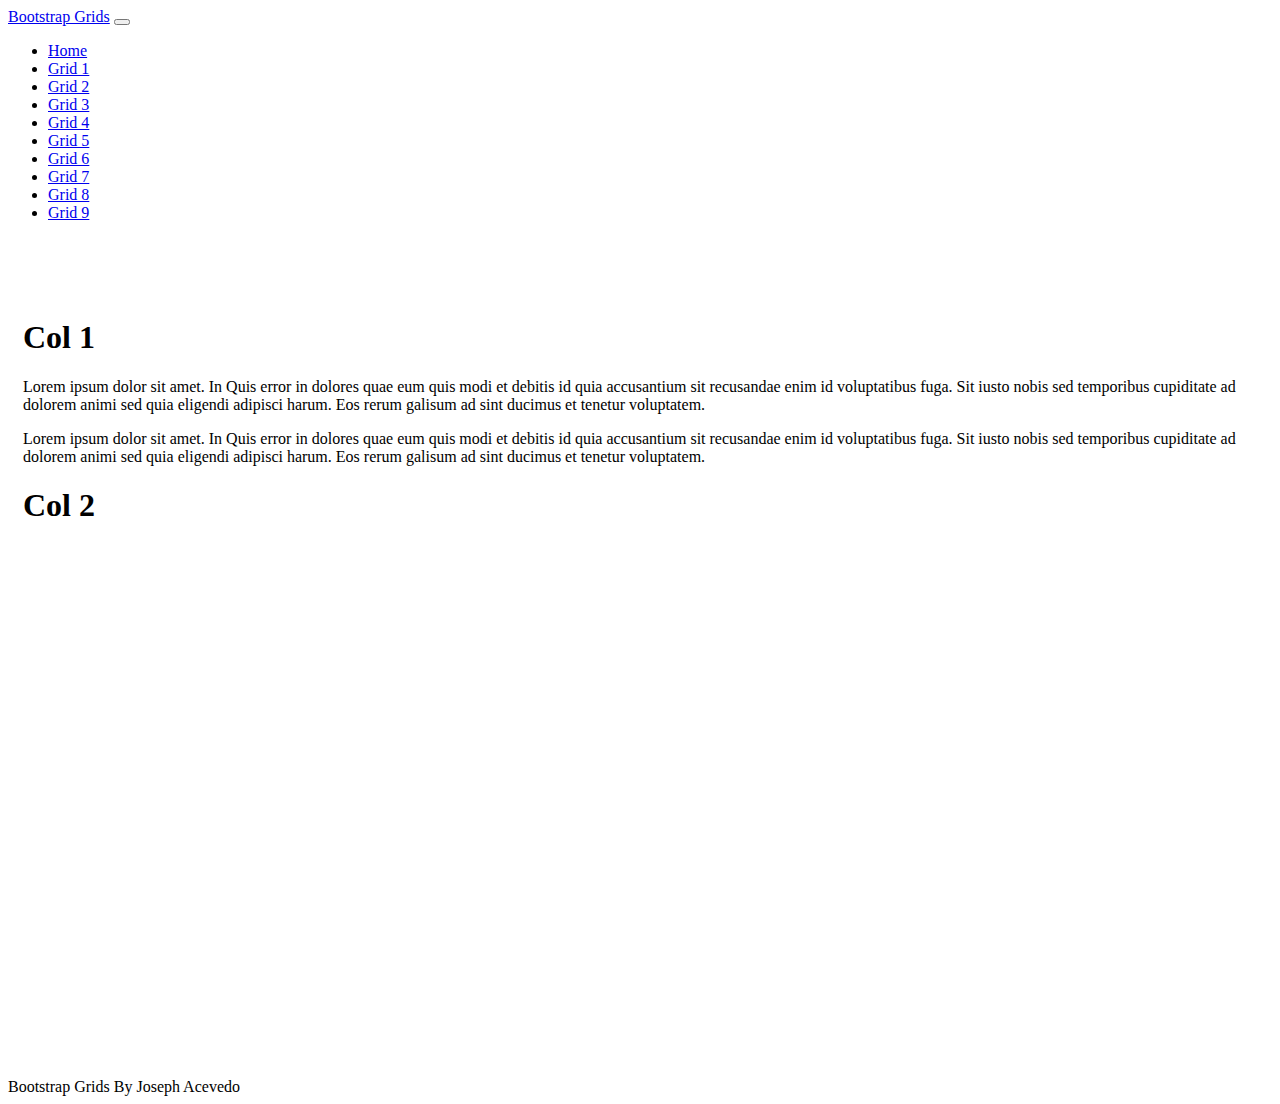
<file: grid1.html>
<!doctype html>
<html lang="en" class="h-100">

<head>
    <title>Bootstrap Grids: Home</title>
    <!-- Required meta tags -->
    <meta charset="utf-8">
    <meta name="viewport" content="width=device-width, initial-scale=1, shrink-to-fit=no">

    <!-- Bootstrap CSS -->
    <link href="https://cdn.jsdelivr.net/npm/bootstrap@5.0.2/dist/css/bootstrap.min.css" rel="stylesheet"
        integrity="sha384-EVSTQN3/azprG1Anm3QDgpJLIm9Nao0Yz1ztcQTwFspd3yD65VohhpuuCOmLASjC" crossorigin="anonymous">

   <!-- Convert this to an external style sheet -->
  <link rel="stylesheet" href="/site/style.css">
</head>

<body class="d-flex flex-column h-100">

<nav class="navbar navbar-expand-md navbar-dark fixed-top bg-dark">
    <div class="container-fluid">
        <a class="navbar-brand" href="#">Bootstrap Grids</a>
        <button class="navbar-toggler" type="button" data-bs-toggle="collapse" data-bs-target="#navbarCollapse"
            aria-controls="navbarCollapse" aria-expanded="false" aria-label="Toggle navigation">
            <span class="navbar-toggler-icon"></span>
        </button>
        <div class="collapse navbar-collapse" id="navbarCollapse">
            <ul class="navbar-nav me-auto mb-2 mb-md-0">
                <li class="nav-item">
                    <a class="nav-link " aria-current="page" href="index.html">Home</a>
                </li>
                <li class="nav-item">
                    <a class="nav-link active" href="grid1.html">Grid 1</a>
                </li>
                <li class="nav-item">
                    <a class="nav-link" href="grid2.html">Grid 2</a>
                </li>
                <li class="nav-item">
                    <a class="nav-link" href="grid3.html">Grid 3</a>
                </li>
                <li class="nav-item">
                    <a class="nav-link" aria-current="page" href="grid4.html">Grid 4</a>
                </li>
                <li class="nav-item">
                    <a class="nav-link" href="grid5.html">Grid 5</a>
                </li>
                <li class="nav-item">
                    <a class="nav-link" href="grid6.html">Grid 6</a>
                </li>
                <li class="nav-item">
                    <a class="nav-link" href="grid7.html">Grid 7</a>
                </li>
                <li class="nav-item">
                    <a class="nav-link" href="grid8.html">Grid 8</a>
                </li>
            
                <li class="nav-item">
                    <a class="nav-link" href="grid9.html">Grid 9</a>
                </li>
            </ul>
        </div>
    </div>
</nav>

    <main class="flex-shrink-0">
       <div class="container h-100 minHeight">
          <div class="row row-cols-1 row-cols-md-2 gy-2 h-100">
              <div class="col">
                  <div class="bg-dark text-light h-100 p-2">
                      <h1>Col 1</h1>
                    <p>Lorem ipsum dolor sit amet. In Quis error in dolores quae eum quis modi et debitis  id quia accusantium sit recusandae enim id voluptatibus fuga. Sit iusto nobis sed temporibus cupiditate ad dolorem animi sed quia eligendi  adipisci harum. Eos rerum galisum ad sint ducimus et tenetur voluptatem. </p>
                    <p>Lorem ipsum dolor sit amet. In Quis error in dolores quae eum quis modi et debitis  id quia accusantium sit recusandae enim id voluptatibus fuga. Sit iusto nobis sed temporibus cupiditate ad dolorem animi sed quia eligendi  adipisci harum. Eos rerum galisum ad sint ducimus et tenetur voluptatem. </p>

                  </div>
              </div>
              <div class="col">
                  <div class="bg-secondary text-light p-2 h-100">
                      <h1>Col 2</h1>
                    <!-- <p>Lorem ipsum dolor sit amet. In Quis error in dolores quae eum quis modi et debitis  id quia accusantium sit recusandae enim id voluptatibus fuga. Sit iusto nobis sed temporibus cupiditate ad dolorem animi sed quia eligendi  adipisci harum. Eos rerum galisum ad sint ducimus et tenetur voluptatem. </p>
                    <p>Lorem ipsum dolor sit amet. In Quis error in dolores quae eum quis modi et debitis  id quia accusantium sit recusandae enim id voluptatibus fuga. Sit iusto nobis sed temporibus cupiditate ad dolorem animi sed quia eligendi  adipisci harum. Eos rerum galisum ad sint ducimus et tenetur voluptatem. </p> -->

                  </div>
              </div>
          </div>
       </div>
    </main>
    <footer class="footer mt-auto py-3 bg-dark">
        <div class="container-fluid text-center">
            <span class="text-white">Bootstrap Grids By Joseph Acevedo</span>
        </div>
    </footer>
    <!-- Bootstrap JS -->
    <script src="https://cdn.jsdelivr.net/npm/@popperjs/core@2.9.2/dist/umd/popper.min.js"
        integrity="sha384-IQsoLXl5PILFhosVNubq5LC7Qb9DXgDA9i+tQ8Zj3iwWAwPtgFTxbJ8NT4GN1R8p" crossorigin="anonymous">
    </script>
    <script src="https://cdn.jsdelivr.net/npm/bootstrap@5.0.2/dist/js/bootstrap.min.js"
        integrity="sha384-cVKIPhGWiC2Al4u+LWgxfKTRIcfu0JTxR+EQDz/bgldoEyl4H0zUF0QKbrJ0EcQF" crossorigin="anonymous">
    </script>
</body>

</html>
</file>
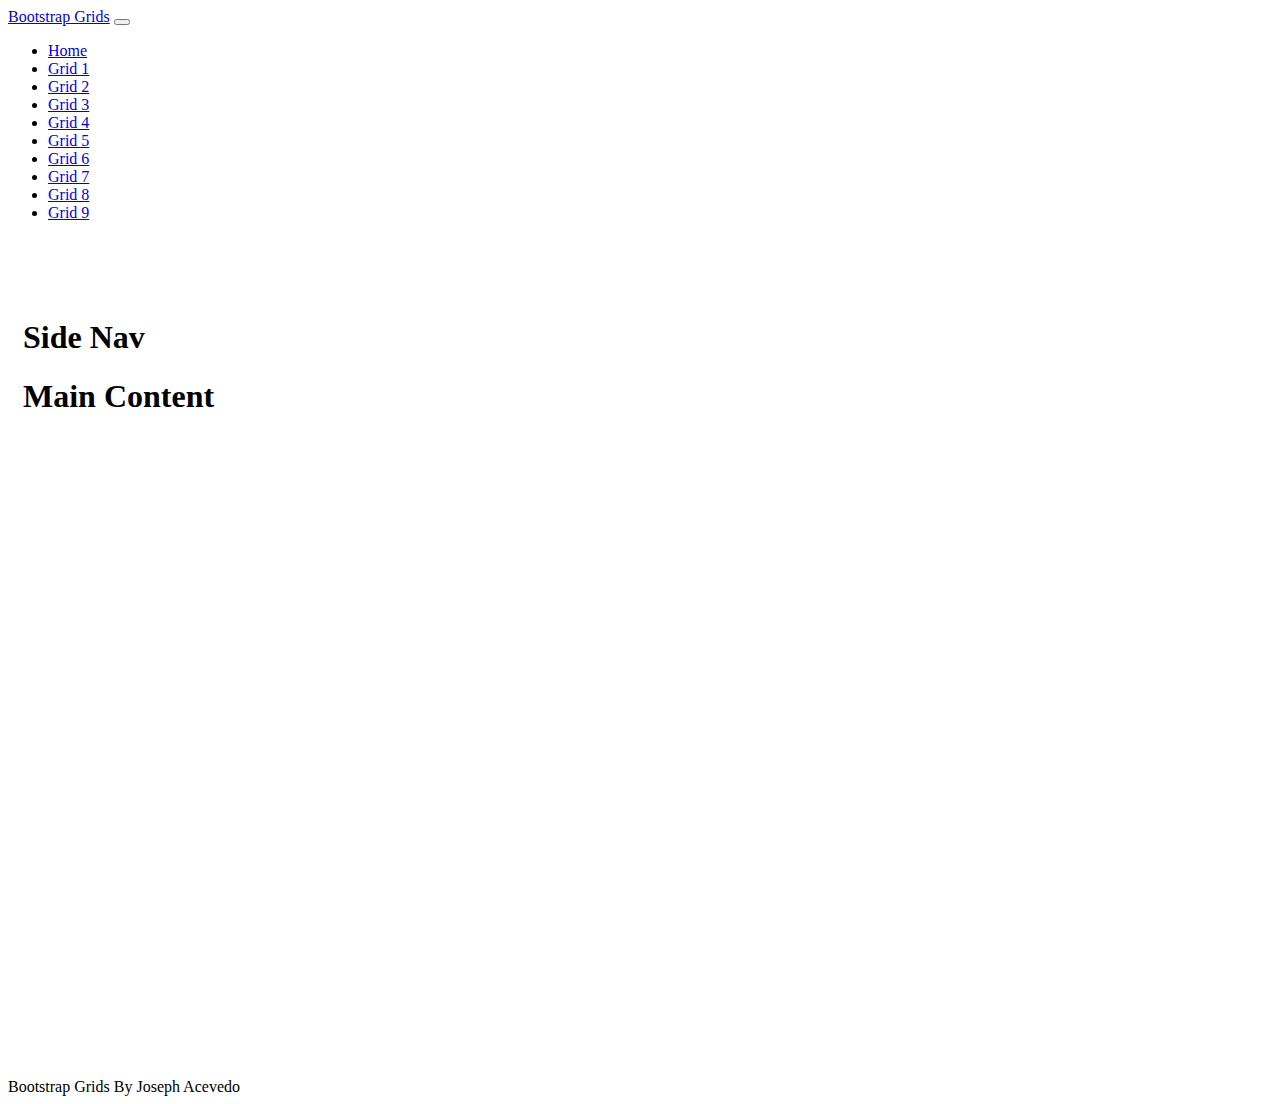
<file: grid2.html>
<!doctype html>
<html lang="en" class="h-100">

<head>
    <title>Bootstrap Grids: Home</title>
    <!-- Required meta tags -->
    <meta charset="utf-8">
    <meta name="viewport" content="width=device-width, initial-scale=1, shrink-to-fit=no">

    <!-- Bootstrap CSS -->
    <link href="https://cdn.jsdelivr.net/npm/bootstrap@5.0.2/dist/css/bootstrap.min.css" rel="stylesheet"
        integrity="sha384-EVSTQN3/azprG1Anm3QDgpJLIm9Nao0Yz1ztcQTwFspd3yD65VohhpuuCOmLASjC" crossorigin="anonymous">

   <!-- Convert this to an external style sheet -->
  <link rel="stylesheet" href="/site/style.css">
</head>

<body class="d-flex flex-column h-100">

<nav class="navbar navbar-expand-md navbar-dark fixed-top bg-dark">
    <div class="container-fluid">
        <a class="navbar-brand" href="#">Bootstrap Grids</a>
        <button class="navbar-toggler" type="button" data-bs-toggle="collapse" data-bs-target="#navbarCollapse"
            aria-controls="navbarCollapse" aria-expanded="false" aria-label="Toggle navigation">
            <span class="navbar-toggler-icon"></span>
        </button>
        <div class="collapse navbar-collapse" id="navbarCollapse">
            <ul class="navbar-nav me-auto mb-2 mb-md-0">
                <li class="nav-item">
                    <a class="nav-link " aria-current="page" href="index.html">Home</a>
                </li>
                <li class="nav-item">
                    <a class="nav-link" href="grid1.html">Grid 1</a>
                </li>
                <li class="nav-item">
                    <a class="nav-link active" href="grid2.html">Grid 2</a>
                </li>
                <li class="nav-item">
                    <a class="nav-link" href="grid3.html">Grid 3</a>
                </li>
                <li class="nav-item">
                    <a class="nav-link" aria-current="page" href="grid4.html">Grid 4</a>
                </li>
                <li class="nav-item">
                    <a class="nav-link" href="grid5.html">Grid 5</a>
                </li>
                <li class="nav-item">
                    <a class="nav-link" href="grid6.html">Grid 6</a>
                </li>
                <li class="nav-item">
                    <a class="nav-link" href="grid7.html">Grid 7</a>
                </li>
                <li class="nav-item">
                    <a class="nav-link" href="grid8.html">Grid 8</a>
                </li>
            
                <li class="nav-item">
                    <a class="nav-link" href="grid9.html">Grid 9</a>
                </li>
            </ul>
        </div>
    </div>
</nav>

    <main class="flex-shrink-0">
       <div class="container h-100 minHeight">
          <div class="row h-100">
              <div class="col-3">
                  <div class="bg-secondary text-light h-100">
                      <h1>Side Nav</h1>
                  </div>
              </div>
              <div class="col-9">
                  <div class="bg-dark text-light h-100" >
                      <h1>Main Content</h1>
                  </div>
              </div>
          </div>
       </div>
    </main>
    <footer class="footer mt-auto py-3 bg-dark">
        <div class="container-fluid text-center">
            <span class="text-white">Bootstrap Grids By Joseph Acevedo</span>
        </div>
    </footer>
    <!-- Bootstrap JS -->
    <script src="https://cdn.jsdelivr.net/npm/@popperjs/core@2.9.2/dist/umd/popper.min.js"
        integrity="sha384-IQsoLXl5PILFhosVNubq5LC7Qb9DXgDA9i+tQ8Zj3iwWAwPtgFTxbJ8NT4GN1R8p" crossorigin="anonymous">
    </script>
    <script src="https://cdn.jsdelivr.net/npm/bootstrap@5.0.2/dist/js/bootstrap.min.js"
        integrity="sha384-cVKIPhGWiC2Al4u+LWgxfKTRIcfu0JTxR+EQDz/bgldoEyl4H0zUF0QKbrJ0EcQF" crossorigin="anonymous">
    </script>
</body>

</html>
</file>
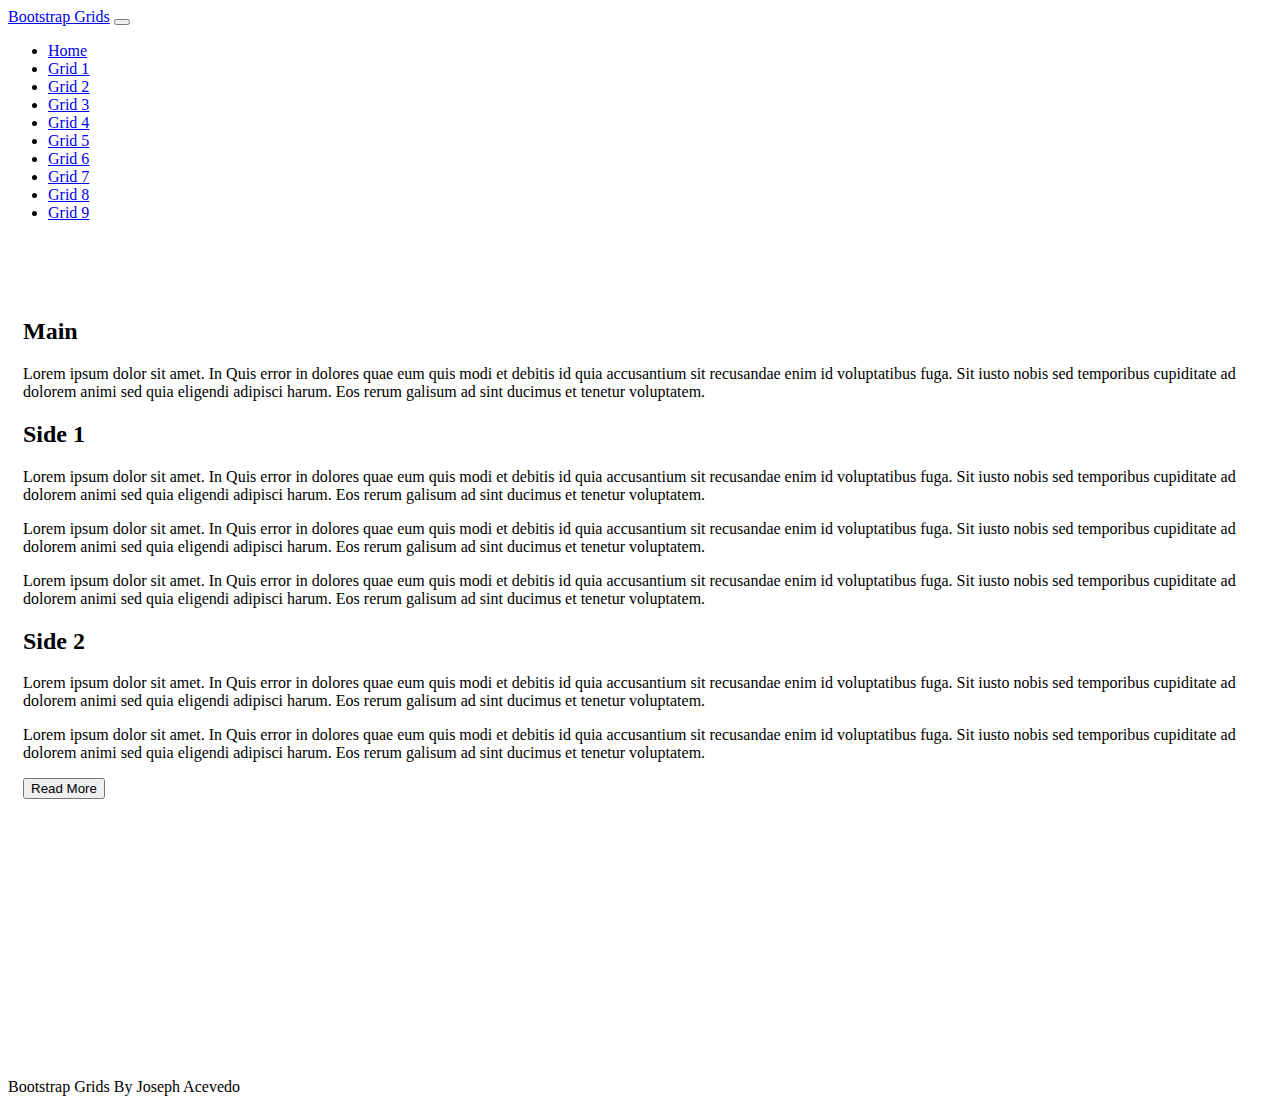
<file: grid3.html>
<!doctype html>
<html lang="en" class="h-100">

<head>
    <title>Bootstrap Grids: Home</title>
    <!-- Required meta tags -->
    <meta charset="utf-8">
    <meta name="viewport" content="width=device-width, initial-scale=1, shrink-to-fit=no">

    <!-- Bootstrap CSS -->
    <link href="https://cdn.jsdelivr.net/npm/bootstrap@5.0.2/dist/css/bootstrap.min.css" rel="stylesheet"
        integrity="sha384-EVSTQN3/azprG1Anm3QDgpJLIm9Nao0Yz1ztcQTwFspd3yD65VohhpuuCOmLASjC" crossorigin="anonymous">

    <!-- Convert this to an external style sheet -->
    <link rel="stylesheet" href="/site/style.css">
</head>

<body class="d-flex flex-column h-100">

    <nav class="navbar navbar-expand-md navbar-dark fixed-top bg-dark">
        <div class="container-fluid">
            <a class="navbar-brand" href="#">Bootstrap Grids</a>
            <button class="navbar-toggler" type="button" data-bs-toggle="collapse" data-bs-target="#navbarCollapse"
                aria-controls="navbarCollapse" aria-expanded="false" aria-label="Toggle navigation">
                <span class="navbar-toggler-icon"></span>
            </button>
            <div class="collapse navbar-collapse" id="navbarCollapse">
                <ul class="navbar-nav me-auto mb-2 mb-md-0">
                    <li class="nav-item">
                        <a class="nav-link " aria-current="page" href="index.html">Home</a>
                    </li>
                    <li class="nav-item">
                        <a class="nav-link" href="grid1.html">Grid 1</a>
                    </li>
                    <li class="nav-item">
                        <a class="nav-link" href="grid2.html">Grid 2</a>
                    </li>
                    <li class="nav-item">
                        <a class="nav-link active" href="grid3.html">Grid 3</a>
                    </li>
                    <li class="nav-item">
                        <a class="nav-link" aria-current="page" href="grid4.html">Grid 4</a>
                    </li>
                    <li class="nav-item">
                        <a class="nav-link" href="grid5.html">Grid 5</a>
                    </li>
                    <li class="nav-item">
                        <a class="nav-link" href="grid6.html">Grid 6</a>
                    </li>
                    <li class="nav-item">
                        <a class="nav-link" href="grid7.html">Grid 7</a>
                    </li>
                    <li class="nav-item">
                        <a class="nav-link" href="grid8.html">Grid 8</a>
                    </li>

                    <li class="nav-item">
                        <a class="nav-link" href="grid9.html">Grid 9</a>
                    </li>
                </ul>
            </div>
        </div>
    </nav>

    <main class="flex-shrink-0">
        <div class="container h-100 minHeight">
            <div class="row h-100">
                <!-- left main col -->
                <div class="col-7 h-100">
                    <div class="bg-dark text-light p-2 h-100">
                        <h2>Main</h2>
                        <p>Lorem ipsum dolor sit amet. In Quis error in dolores quae eum quis modi et debitis  id quia accusantium sit recusandae enim id voluptatibus fuga. Sit iusto nobis sed temporibus cupiditate ad dolorem animi sed quia eligendi  adipisci harum. Eos rerum galisum ad sint ducimus et tenetur voluptatem. </p>

                    </div>
                </div>
                <div class="col-5 h-100 d-flex flex-column justify-content-evenly">
                    <!-- top right -->
                    <div class="bg-secondary h-50 overflow-auto">
                        <h2>Side 1</h2>
                        <p>Lorem ipsum dolor sit amet. In Quis error in dolores quae eum quis modi et debitis  id quia accusantium sit recusandae enim id voluptatibus fuga. Sit iusto nobis sed temporibus cupiditate ad dolorem animi sed quia eligendi  adipisci harum. Eos rerum galisum ad sint ducimus et tenetur voluptatem. </p>
                        <p>Lorem ipsum dolor sit amet. In Quis error in dolores quae eum quis modi et debitis  id quia accusantium sit recusandae enim id voluptatibus fuga. Sit iusto nobis sed temporibus cupiditate ad dolorem animi sed quia eligendi  adipisci harum. Eos rerum galisum ad sint ducimus et tenetur voluptatem. </p>
                        <p>Lorem ipsum dolor sit amet. In Quis error in dolores quae eum quis modi et debitis  id quia accusantium sit recusandae enim id voluptatibus fuga. Sit iusto nobis sed temporibus cupiditate ad dolorem animi sed quia eligendi  adipisci harum. Eos rerum galisum ad sint ducimus et tenetur voluptatem. </p>
                       

                    </div>
                    <!-- right bottom  -->
                    <div class="bg-secondary bg-gradient h-50 mt-2 p-2 overflow-hidden">
                        <h2>Side 2</h2>
                        <p>Lorem ipsum dolor sit amet. In Quis error in dolores quae eum quis modi et debitis  id quia accusantium sit recusandae enim id voluptatibus fuga. Sit iusto nobis sed temporibus cupiditate ad dolorem animi sed quia eligendi  adipisci harum. Eos rerum galisum ad sint ducimus et tenetur voluptatem. </p>
                        <p>Lorem ipsum dolor sit amet. In Quis error in dolores quae eum quis modi et debitis  id quia accusantium sit recusandae enim id voluptatibus fuga. Sit iusto nobis sed temporibus cupiditate ad dolorem animi sed quia eligendi  adipisci harum. Eos rerum galisum ad sint ducimus et tenetur voluptatem. </p>
                        

                    </div>
                    <div class="bg-secondary bg-gradient border border-top p-2">

                        <button class="btn btn-light">Read More</button>
                    </div>


                </div>
            </div>



        </div>
    </main>
    <footer class="footer mt-auto py-3 bg-dark">
        <div class="container-fluid text-center">
            <span class="text-white">Bootstrap Grids By Joseph Acevedo</span>
        </div>
    </footer>
    <!-- Bootstrap JS -->
    <script src="https://cdn.jsdelivr.net/npm/@popperjs/core@2.9.2/dist/umd/popper.min.js"
        integrity="sha384-IQsoLXl5PILFhosVNubq5LC7Qb9DXgDA9i+tQ8Zj3iwWAwPtgFTxbJ8NT4GN1R8p" crossorigin="anonymous">
        </script>
    <script src="https://cdn.jsdelivr.net/npm/bootstrap@5.0.2/dist/js/bootstrap.min.js"
        integrity="sha384-cVKIPhGWiC2Al4u+LWgxfKTRIcfu0JTxR+EQDz/bgldoEyl4H0zUF0QKbrJ0EcQF" crossorigin="anonymous">
        </script>
</body>

</html>
</file>
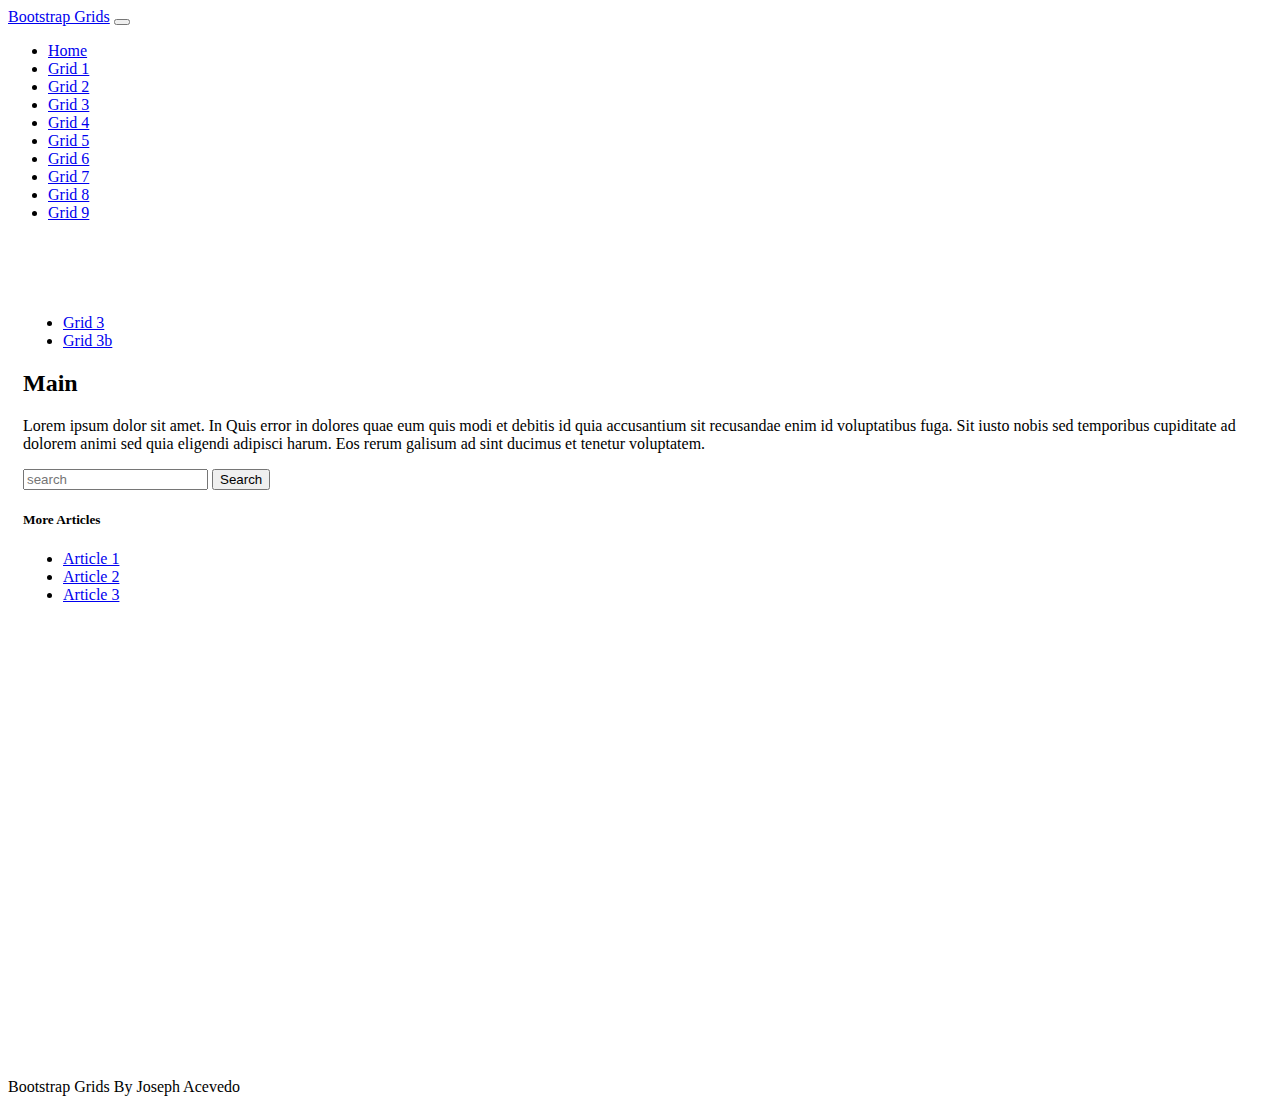
<file: grid3b.html>
<!doctype html>
<html lang="en" class="h-100">

<head>
    <title>Bootstrap Grids: Home</title>
    <!-- Required meta tags -->
    <meta charset="utf-8">
    <meta name="viewport" content="width=device-width, initial-scale=1, shrink-to-fit=no">

    <!-- Bootstrap CSS -->
    <link href="https://cdn.jsdelivr.net/npm/bootstrap@5.0.2/dist/css/bootstrap.min.css" rel="stylesheet"
        integrity="sha384-EVSTQN3/azprG1Anm3QDgpJLIm9Nao0Yz1ztcQTwFspd3yD65VohhpuuCOmLASjC" crossorigin="anonymous">

    <!-- Convert this to an external style sheet -->
    <link rel="stylesheet" href="/site/style.css">
</head>

<body class="d-flex flex-column h-100">

    <nav class="navbar navbar-expand-md navbar-dark fixed-top bg-dark">
        <div class="container-fluid">
            <a class="navbar-brand" href="#">Bootstrap Grids</a>
            <button class="navbar-toggler" type="button" data-bs-toggle="collapse" data-bs-target="#navbarCollapse"
                aria-controls="navbarCollapse" aria-expanded="false" aria-label="Toggle navigation">
                <span class="navbar-toggler-icon"></span>
            </button>
            <div class="collapse navbar-collapse" id="navbarCollapse">
                <ul class="navbar-nav me-auto mb-2 mb-md-0">
                    <li class="nav-item">
                        <a class="nav-link " aria-current="page" href="index.html">Home</a>
                    </li>
                    <li class="nav-item">
                        <a class="nav-link" href="grid1.html">Grid 1</a>
                    </li>
                    <li class="nav-item">
                        <a class="nav-link" href="grid2.html">Grid 2</a>
                    </li>
                    <li class="nav-item">
                        <a class="nav-link active" href="grid3.html">Grid 3</a>
                    </li>
                    <li class="nav-item">
                        <a class="nav-link" aria-current="page" href="grid4.html">Grid 4</a>
                    </li>
                    <li class="nav-item">
                        <a class="nav-link" href="grid5.html">Grid 5</a>
                    </li>
                    <li class="nav-item">
                        <a class="nav-link" href="grid6.html">Grid 6</a>
                    </li>
                    <li class="nav-item">
                        <a class="nav-link" href="grid7.html">Grid 7</a>
                    </li>
                    <li class="nav-item">
                        <a class="nav-link" href="grid8.html">Grid 8</a>
                    </li>

                    <li class="nav-item">
                        <a class="nav-link" href="grid9.html">Grid 9</a>
                    </li>
                </ul>
            </div>
        </div>
    </nav>

    <main class="flex-shrink-0">
        <div class="container h-100 minHeight">
            <ul class="nav nav-pills mb-1">
                <li class="nav-item">
                    <a href="grid3.html" class="nav-link " aria-current="page">
                        Grid 3
                    </a>
                </li>
                <li class="nav-item">
                    <a href="grid3b.html" class="nav-link active" aria-current="page">
                        Grid 3b
                    </a>
                </li>
            </ul>
            <div class="row h-100">
                <!-- left main col -->
                <div class="col-7 h-100">
                    <div class="bg-secondary text-light p-2 h-100">
                        <h2>Main</h2>
                        <p>Lorem ipsum dolor sit amet. In Quis error in dolores quae eum quis modi et debitis  id quia accusantium sit recusandae enim id voluptatibus fuga. Sit iusto nobis sed temporibus cupiditate ad dolorem animi sed quia eligendi  adipisci harum. Eos rerum galisum ad sint ducimus et tenetur voluptatem. </p>

                    </div>
                </div>
                <div class="col-5">
                    <!-- top right -->
                    <div class="bg-secondary p-2">
                        
                       <form class="d-flex">
                        <input class="form-control me-2" type="search" placeholder="search" aria-label="search">
                        <button class="btn btn-outline-light" type="submit">Search</button>
                       </form>

                    </div>
                    <!-- right bottom  -->
                    <div class="bg-dark text-light mt-2 p-2 ">
                        <h5>More Articles</h5>
                       <ul class="nav flex-column">
                        <li class="nav-item">
                            <a class="nav-link" href="#">Article 1</a>
                        </li>
                        <li class="nav-item">
                            <a class="nav-link" href="#">Article 2</a>
                        </li>
                        <li class="nav-item">
                            <a class="nav-link" href="#">Article 3</a>
                        </li>
                       </ul>
                        

                    </div>
                   

                </div>
            </div>



        </div>
    </main>
    <footer class="footer mt-auto py-3 bg-dark">
        <div class="container-fluid text-center">
            <span class="text-white">Bootstrap Grids By Joseph Acevedo</span>
        </div>
    </footer>
    <!-- Bootstrap JS -->
    <script src="https://cdn.jsdelivr.net/npm/@popperjs/core@2.9.2/dist/umd/popper.min.js"
        integrity="sha384-IQsoLXl5PILFhosVNubq5LC7Qb9DXgDA9i+tQ8Zj3iwWAwPtgFTxbJ8NT4GN1R8p" crossorigin="anonymous">
        </script>
    <script src="https://cdn.jsdelivr.net/npm/bootstrap@5.0.2/dist/js/bootstrap.min.js"
        integrity="sha384-cVKIPhGWiC2Al4u+LWgxfKTRIcfu0JTxR+EQDz/bgldoEyl4H0zUF0QKbrJ0EcQF" crossorigin="anonymous">
        </script>
</body>

</html>
</file>
<file: site/style.css>
main>.container {
    padding: 60px 15px 0;
}


main>.container-fluid{
    padding-top: 60px;
}

body>main{
    margin-top: 15px;
    margin-bottom:60px;
}
.homeBG{
    width: 100%;
    background: url(/img/GridBG.png);
    background-repeat: no-repeat;
    position: center;
    background-size: cover;
    background-attachment: fixed;
}


.homeText {
    font-family: modesto-open-shadow, sans-serif;
    font-weight: 400;
    font-style: normal;
    color: rgb(195, 255, 0);
}

.minHeight{
    min-height: 80vh;
}
</file>
